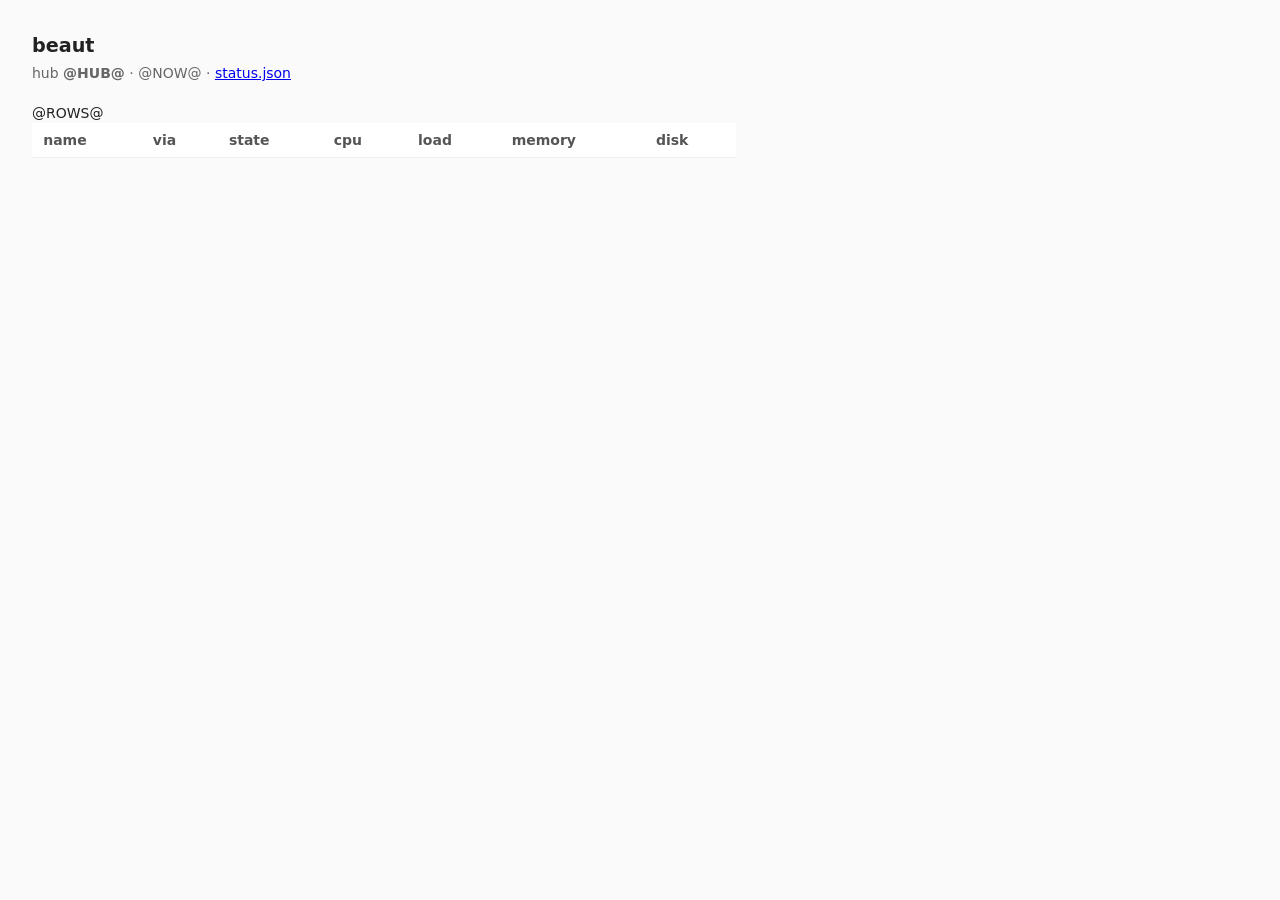
<file: share/dashboard.html>
<!doctype html>
<html lang="en">
<head>
<meta charset="utf-8">
<meta name="viewport" content="width=device-width, initial-scale=1">
<meta http-equiv="refresh" content="15">
<title>beaut</title>
<style>
body{font:14px/1.45 system-ui,sans-serif;margin:2rem;color:#222;background:#fafafa}
h1{font-size:1.2rem;margin:0 0 .2rem}
p{color:#666;margin:0 0 1.2rem}
table{border-collapse:collapse;background:#fff;min-width:44rem}
th,td{padding:.45rem .7rem;border-bottom:1px solid #eee;text-align:left}
th{font-weight:600;color:#555}
.up{color:#176b2c}.down{color:#a22}
</style>
</head>
<body>
<h1>beaut</h1>
<p>hub <strong>@HUB@</strong> &middot; @NOW@ &middot; <a href="/status">status.json</a></p>
<table>
<thead><tr><th>name</th><th>via</th><th>state</th><th>cpu</th><th>load</th><th>memory</th><th>disk</th></tr></thead>
<tbody>
@ROWS@
</tbody>
</table>
</body>
</html>
</file>
